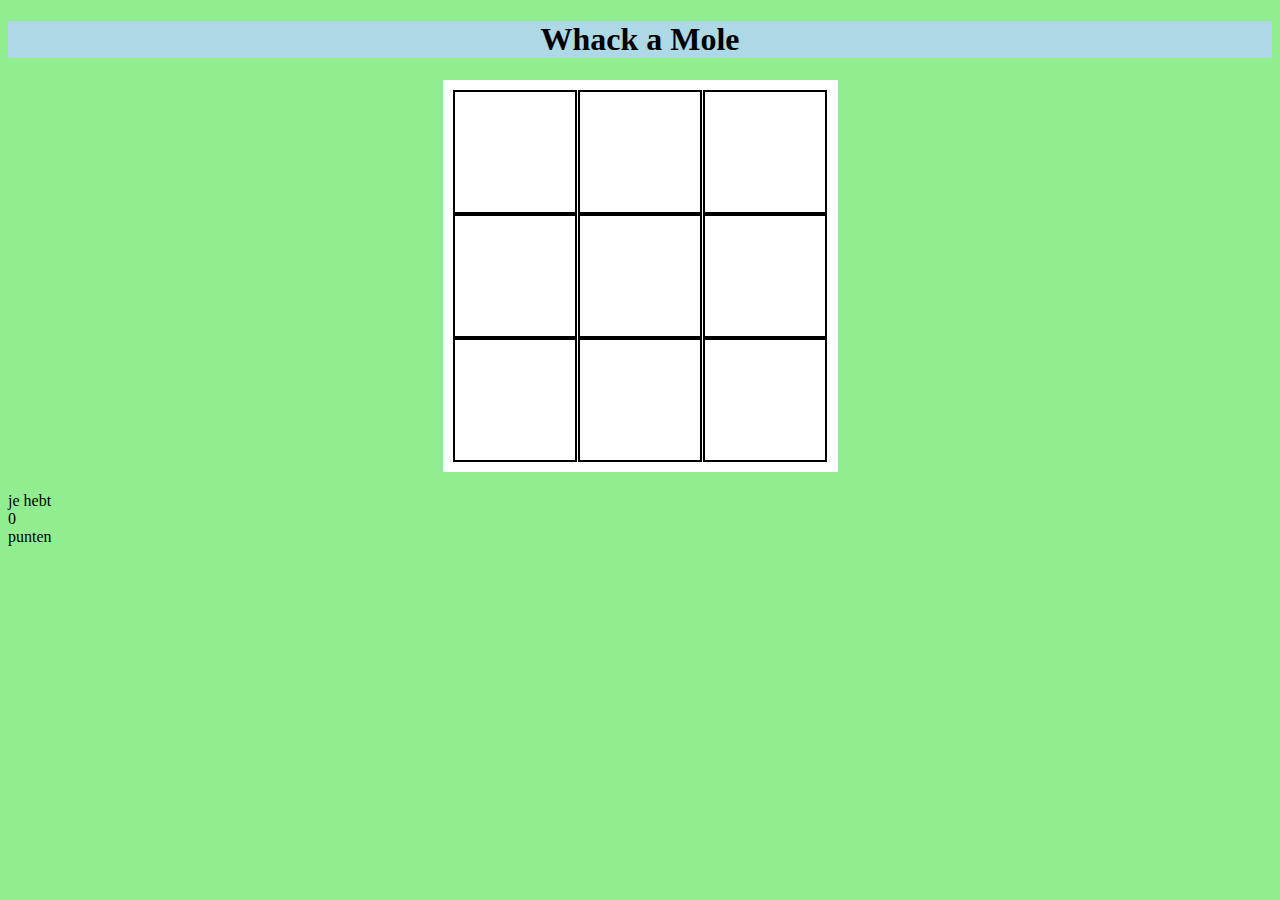
<file: mole.html>
<!DOCTYPE html>
<html lang="en">
  <head>
    <meta charset="UTF-8" />
    <meta name="viewport" content="width=device-width, initial-scale=1.0" />
    <title>Whack a mole</title>
    <link rel="stylesheet" href="css/mole.css" />
  </head>
  <body>
    <header id="main-header"><h1>Whack a Mole</h1></header>
    <div class="mole-grid">
      <div id="0"></div>
      <div id="1"></div>
      <div id="2"></div>
      <div id="3"></div>
      <div id="4"></div>
      <div id="5"></div>
      <div id="6"></div>
      <div id="7"></div>
      <div id="8"></div>
    </div>

    <div>
      <div>je hebt</div>
      <span id="puntenTeller">0</span><div>punten</div>
    </div>

    <script src="js/controller/controller.js"></script>
    <script src="js/model/WAM.js"></script>
    <script src="js/view/view.js"></script>
    <script src="js/start.js"></script>
  </body>
</html>
</file>
<file: css/mole.css>
.mole-grid{
    display: grid;
    grid-template-columns: auto auto auto;
    background-color: white;
    padding: 10px;
    width: 375px;
    margin: 20px auto;
    
}
.mole-grid > div{
    background: white;
    border: 2px solid black;
    height: 100px;
    font-size: 40px;
    text-align: center;
    padding: 10px;
    width: 100px;
}

div >img {
    max-width: 50%;
    max-height: 100%;
}
#main-header{
    text-align: center;
    background: lightblue;
}
p{
    background: lightblue;
    height: 100px;
    width: 100px;
}
body{
    background: lightgreen;
}
</file>
